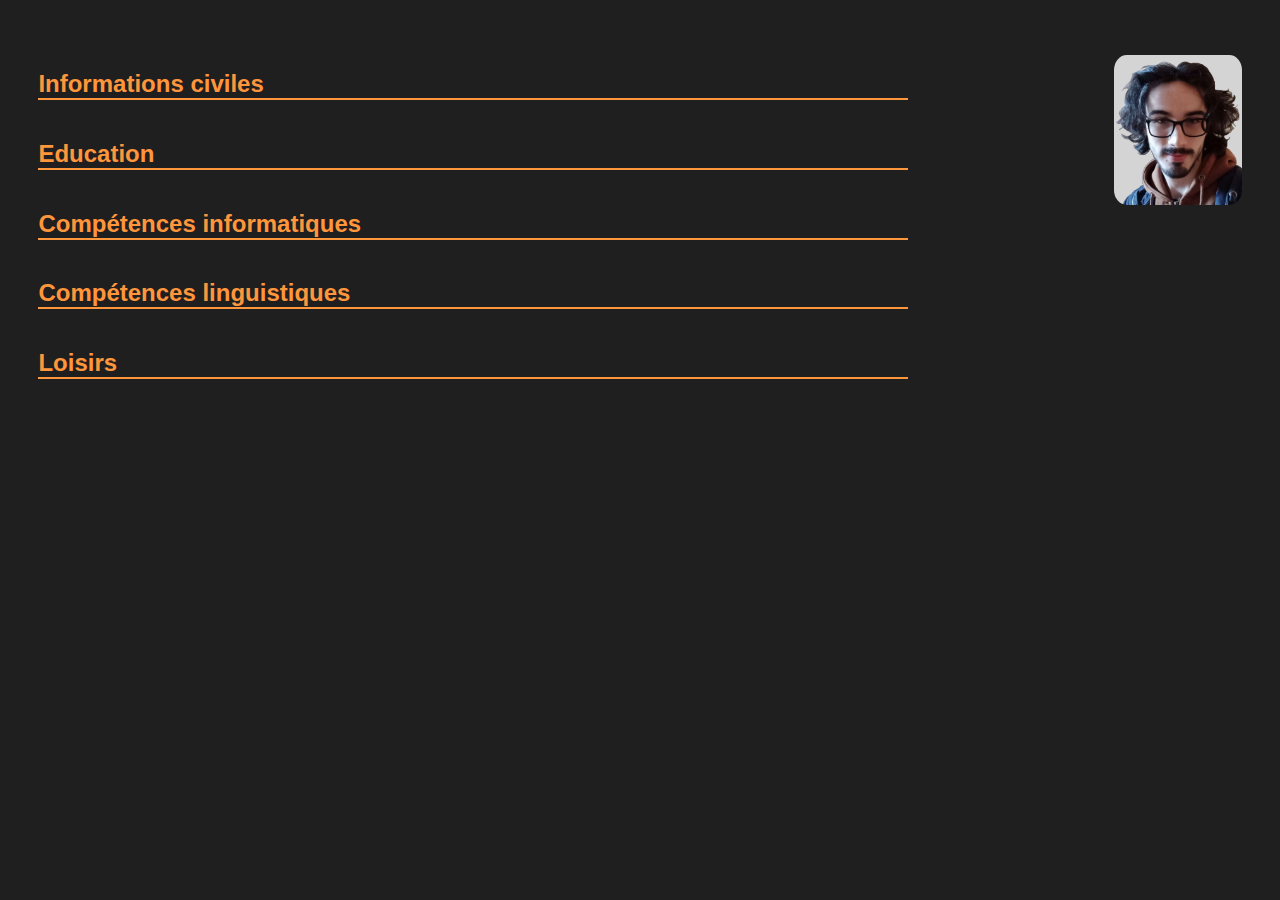
<file: index.html>
<html>
   <head>
      <link rel="stylesheet" href="css/global.css" />
      <link rel="stylesheet" href="css/index.css" media="screen and (min-device-width: 621px)" />
      <link rel="stylesheet" href="css/index_mobile.css" media="screen and (max-device-width: 620px)" />
      <link
         rel="stylesheet"
         href="https://cdnjs.cloudflare.com/ajax/libs/font-awesome/6.4.0/css/all.min.css"
         integrity="sha512-iecdLmaskl7CVkqkXNQ/ZH/XLlvWZOJyj7Yy7tcenmpD1ypASozpmT/E0iPtmFIB46ZmdtAc9eNBvH0H/ZpiBw=="
         crossorigin="anonymous"
         referrerpolicy="no-referrer"
      />

      <meta http-equiv="Content-Type" content="text/html; charset=UTF-8" />
      <title>Luc BRUNGARD Accueil</title>

      <script src="components/header/header.js" type="text/javascript"></script>
      <script src="components/profile/profile.js" type="text/javascript"></script>
      <script src="components/formation/formation.js" type="text/javascript"></script>
      <script src="components/informatic-skills/informatic-skills.js" type="text/javascript"></script>
      <script src="components/language-skills/language-skills.js" type="text/javascript"></script>
      <script src="components/hobbies/hobbies.js" type="text/javascript"></script>
   </head>

   <body>
      <header-component></header-component>

      <img id="profil" src="img/profil/luc.png" alt="photo de profil" />

      <div class="content">
         <div class="information">
            <h2>Informations civiles</h2>
            <profile-component></profile-component>
         </div>

         <div class="information">
            <h2>Education</h2>
            <formation-component></formation-component>
         </div>

         <div class="information">
            <h2>Compétences informatiques</h2>
            <informatic-skills-component></informatic-skills-component>
         </div>

         <div class="information">
            <h2>Compétences linguistiques</h2>
            <language-skills-component></language-skills-component>
         </div>

         <div class="information">
            <h2>Loisirs</h2>
            <hobbies-component></hobbies-component>
         </div>
      </div>
   </body>
</html>
</file>
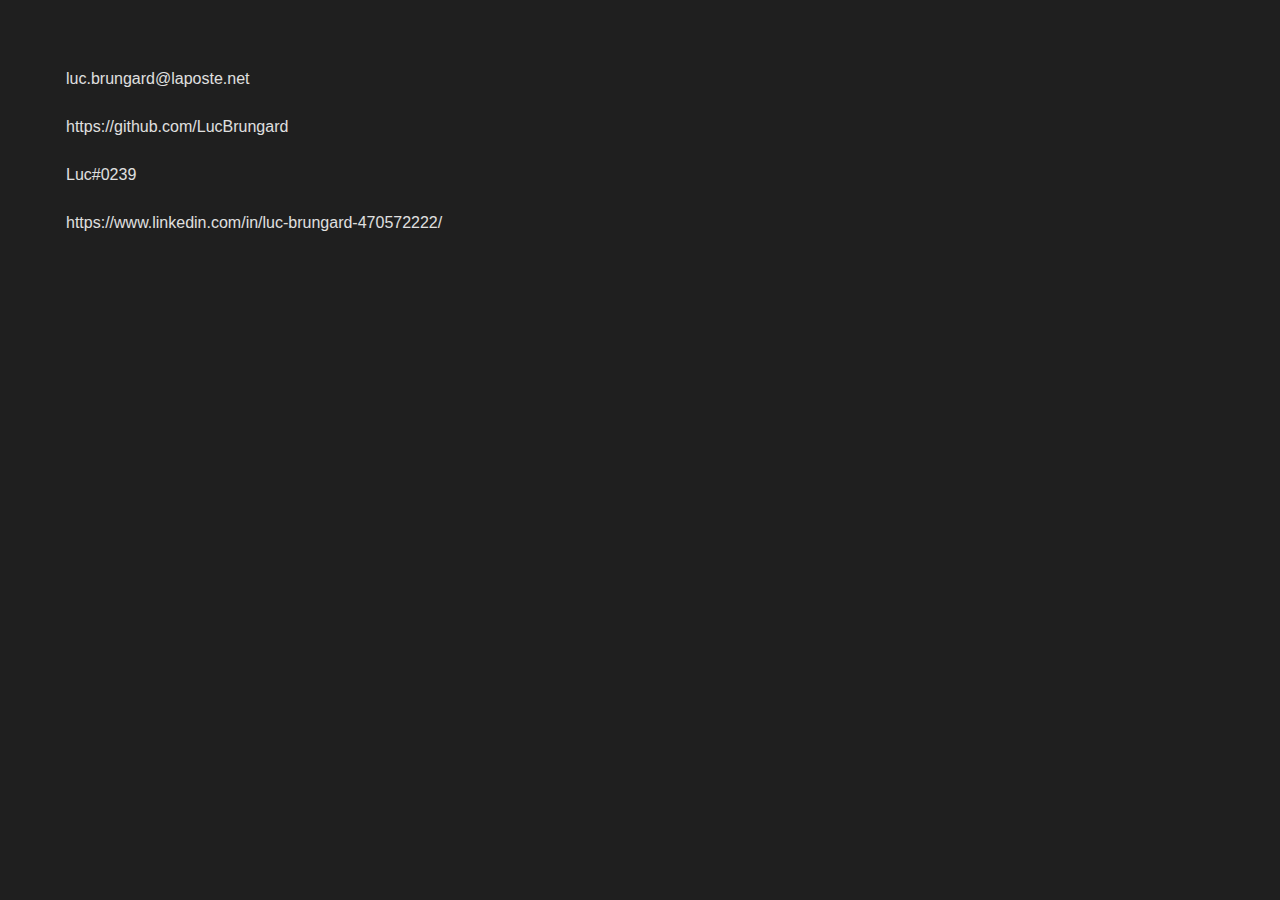
<file: contact.html>
<html>
    <head>
        <link rel="stylesheet" href="css/global.css" />
        <link rel="stylesheet" href="css/contact.css" media="screen and (min-device-width: 621px)" />
        <link rel="stylesheet" href="css/contact_mobile.css" media="screen and (max-device-width: 620px)" />
        <link
            rel="stylesheet"
            href="https://cdnjs.cloudflare.com/ajax/libs/font-awesome/6.4.0/css/all.min.css"
            integrity="sha512-iecdLmaskl7CVkqkXNQ/ZH/XLlvWZOJyj7Yy7tcenmpD1ypASozpmT/E0iPtmFIB46ZmdtAc9eNBvH0H/ZpiBw=="
            crossorigin="anonymous"
            referrerpolicy="no-referrer"
        />
        
        <meta http-equiv="Content-Type" content="text/html; charset=UTF-8" />
        <title>Contact</title>
        
        <script src="components/header/header.js" type="text/javascript"></script>
        <script src="js/contact.js" type="text/javascript" defer></script>
    </head>
    
    <body>
        <header-component></header-component>

        <div class="contact">
            <div>
                <a href="mailto:luc.brungard@laposte.net" target="_blank">
                    <i class="fa-solid fa-envelope fa-xl" style="color: #ff963c;"></i>
                    luc.brungard@laposte.net
                </a>
            </div>

            <div>
                <a href="https://github.com/LucBrungard" target="_blank">
                    <i class="fa-brands fa-github fa-xl" style="color: #ff963c;"></i>
                    https://github.com/LucBrungard
                </a>
            </div>

            <div>
                <a>
                    <span title="Luc#0239">
                        <i class="fa-brands fa-discord fa-xl" style="color: #ff963c;"></i>
                        Luc#0239
                    </span>
                </a>
            </div>

            <div>
                <a href="https://www.linkedin.com/in/luc-brungard-470572222/" target="_blank">
                    <i class="fa-brands fa-linkedin fa-xl" style="color: #ff963c;"></i>
                    https://www.linkedin.com/in/luc-brungard-470572222/
                </a>
            </div>
        </div class="contact">
    </body>

</html>
</file>
<file: css/global.css>
@media screen and (min-device-width: 621px) {
   body {
      font-size: 1rem;
   }
}

@media screen and (max-device-width: 620px) {
   body {
      font-size: 1, 5rem;
   }
}

:root {
   --body-backgroud-color: rgb(31, 31, 31);
   --sidebar-background-color: rgb(19, 19, 19);
   --header-font-color: #e0e0e0;
   --title-font-color: rgb(255, 150, 60);
   --information-font-color: rgb(221, 213, 213);
}

body {
   background-color: var(--body-backgroud-color);
   font-family: sans-serif;
   min-width: 150px;
   margin: 0;
}

a:hover {
   cursor: pointer;
}

h2 {
   width: 100%;
   font-size: 1.5rem;
   color: var(--title-font-color);
   border-bottom: 2px solid var(--title-font-color);
}

h3 {
   width: 100%;
   font-size: 1.2rem;
   color: var(--title-font-color);
}
</file>
<file: css/index.css>
#profil {
   position: absolute;
   top: max(min(15vh, 55px), 45px);
   right: max(3vw, 10px);

   width: min(max(10vh, 10vw), 150px);
   object-fit: contain;
   border-radius: 10%;
}

.content {
   padding-top: max(40px, min(7vh, 50px));
   padding-left: max(3vw, 10px);

   display: flex;
   flex-direction: column;
   align-items: flex-start;
}

.information {
   width: 70%;
   color: var(--information-font-color);
}

.information ul {
   list-style: none;
   padding-left: min(60px, 3vw);
}

.information li {
   margin-bottom: min(7px, 1vh);
}

.information img {
   width: 1em;
}

/* .information .competences:not(h2) {
   padding-left: min(60px, 3vw);
} */
</file>
<file: css/index_mobile.css>
h2 {
   width: 100%;
   font-size: 2.25rem;
   color: var(--title-font-color);
   border-bottom: 2px solid var(--title-font-color);
}

h3 {
   width: 100%;
   font-size: 1.8rem;
   color: var(--title-font-color);
}

#profil {
   position: absolute;
   top: max(min(15vh, 55px), 45px);
   right: max(3vw, 10px);

   width: min(max(13vh, 13vw), 170px);
   object-fit: contain;
   border-radius: 10%;
}

.content {
   padding-top: max(40px, min(7vh, 50px));
   padding-left: max(3vw, 10px);

   display: flex;
   flex-direction: column;
   align-items: flex-start;
}

.information {
   width: 70%;
   color: var(--information-font-color);
}

.information ul {
   list-style: none;
   padding-left: min(60px, 3vw);
}

.information li {
   margin-bottom: min(7px, 1vh);
}

.information img {
   width: 1em;
}

.information .competences:not(h2) {
   padding-left: min(60px, 3vw);
}
</file>
<file: css/contact.css>
.contact {
   padding-top: calc(20px + max(40px, min(7vh, 50px)));
   padding-left: 50px;

   display: flex;
   flex-direction: column;
   gap: 30px;

   color: var(--font-color);
}

i {
   margin-right: 1rem;
}

.contact > div > a,
.contact > div > a > span {
   width: fit-content;
   display: flex;
   flex-direction: row;
   align-items: center;
}

.contact > div a {
   text-decoration: none;
   color: var(--header-font-color);
}
</file>
<file: css/contact_mobile.css>
.contact {
   padding-top: calc(20px + max(40px, min(7vh, 50px)));
   padding-left: 50px;

   display: flex;
   flex-direction: column;
   gap: 30px;

   color: var(--font-color);
}

.contact > div > a,
.contact > div > a > span {
   width: fit-content;
   display: flex;
   flex-direction: row;
   align-items: center;
}

.contact > div img {
   height: 25px;
   transition: transform 0.2s;
   margin-right: 10px;
}

.contact > div img:hover,
.pied img:hover {
   transform: scale(1.3);
}

.contact > div a {
   text-decoration: none;
   color: var(--header-font-color);
}
</file>
